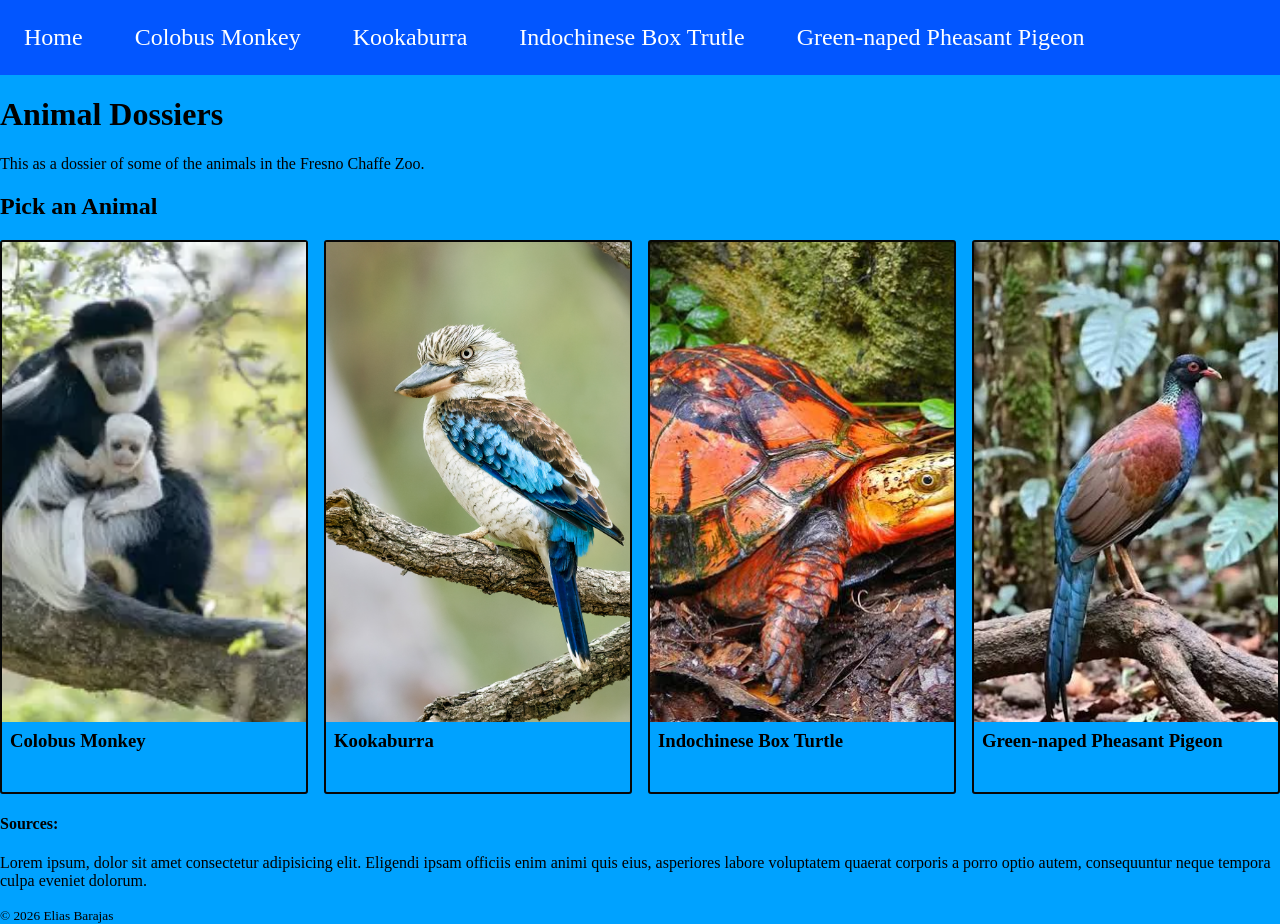
<file: index.html>
<!DOCTYPE html>
<html lang="en">
<head>
    <meta charset="UTF-8">
    <meta name="viewport" content="width=device-width, initial-scale=1.0">
    <title>Animal Dossiers</title>
    <link rel="stylesheet" href="app.css">
</head>
<body>
    <header>
        <nav id="main-nav" role="main-nav">
            <a href="index.html" class="nav-button">Home</a>
            <a href="colobus monkey.html" class="nav-button">Colobus Monkey</a>
            <a href="kookaburra.html" class="nav-button">Kookaburra</a>
            <a href="indochinese box trutle.html" class="nav-button">Indochinese Box Trutle</a>
            <a href="green-naped pheasant pigeon.html" class="nav-button">Green-naped Pheasant Pigeon</a>
        </nav>
    </header>
    <main>
        <h1>Animal Dossiers</h1>
        <p>This as a dossier of some of the animals in the Fresno Chaffe Zoo.</p>

        <h2>Pick an Animal</h2>
        <section id="dossier-cards">
            
            <section class="card">
                <img src="Monkey.webp" alt="" width="400">
                <h3>Colobus Monkey</h3>
                <p></p>
                <a href=""></a>
            </section>
            <section class="card">
                <img src="Kookaburra.jpg" alt="" width="400">
                <h3>Kookaburra</h3>
                <p></p>
                <a href=""></a>
            </section>
            <section class="card">
                <img src="Turtle.jpg" alt="" width="400">
                <h3>Indochinese Box Turtle</h3>
                <p></p>
                <a href=""></a>
            </section>
            <section class="card">
                <img src="Pigeon.jpg" alt="" width="400">
                <h3>Green-naped Pheasant Pigeon</h3>
                <p></p>
                <a href=""></a>
            </section>
        </section>


    </main>
    <section id="sources">
        <h4>Sources:</h4>
        <p>Lorem ipsum, dolor sit amet consectetur adipisicing elit. Eligendi ipsam officiis enim animi quis eius, asperiores labore voluptatem quaerat corporis a porro optio autem, consequuntur neque tempora culpa eveniet dolorum.</p>
    </section>
    <footer>
        <small>&copy; 2026 Elias Barajas</small>
    </footer>
</body>
</html>
</file>
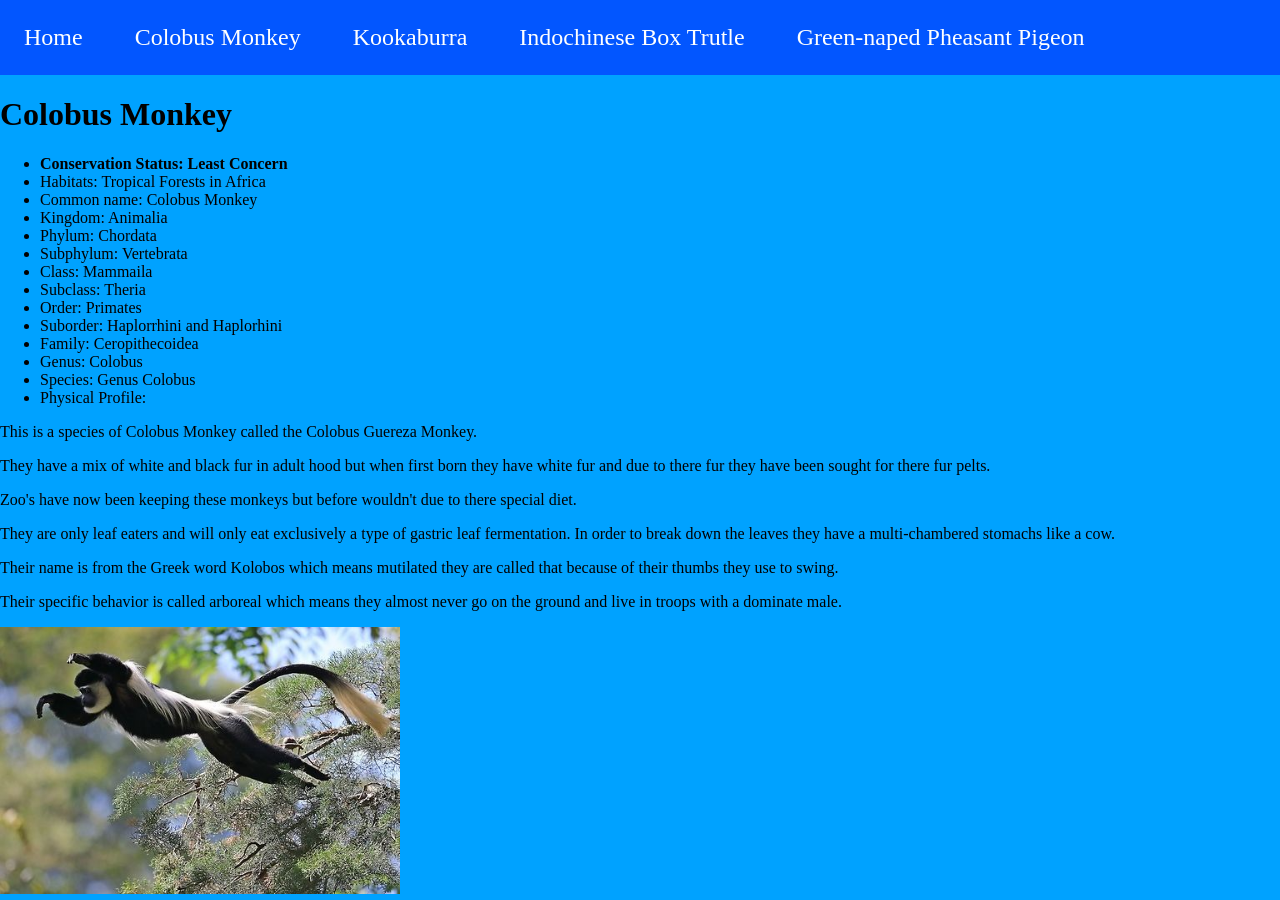
<file: colobus monkey.html>
<!DOCTYPE html>
<html lang="en">
<head>
    <meta charset="UTF-8">
    <meta name="viewport" content="width=device-width, initial-scale=1.0">
    <title>Colobus Monkey</title>
    <link rel="stylesheet" href="app.css">
    <nav id="main-nav" role="main-nav">
        <a href="index.html" class="nav-button">Home</a>
        <a href="colobus monkey.html" class="nav-button">Colobus Monkey</a>
        <a href="kookaburra.html" class="nav-button">Kookaburra</a>
        <a href="indochinese box trutle.html" class="nav-button">Indochinese Box Trutle</a>
        <a href="green-naped pheasant pigeon.html" class="nav-button">Green-naped Pheasant Pigeon</a>
    </nav>
</head>
<body>
    <h1>Colobus Monkey</h1>
    <ul>
    <li><strong>Conservation Status: Least Concern</strong></li>
    <li>Habitats: Tropical Forests in Africa</li>
    <li>Common name: Colobus Monkey</li>
    <li>Kingdom: Animalia</li>
    <li>Phylum: Chordata</li>
    <li>Subphylum: Vertebrata</li>
    <li>Class: Mammaila</li>
    <li>Subclass: Theria</li>
    <li>Order: Primates</li>
    <li>Suborder: Haplorrhini and Haplorhini</li>
    <li>Family: Ceropithecoidea</li>
    <li>Genus: Colobus</li>
    <li>Species: Genus Colobus</li>
    <li>Physical Profile: </li>
</ul>
    <p>This is a species of Colobus Monkey called the Colobus Guereza Monkey.</p> 
    <p>They have a mix of white and black fur in adult hood but when first born they have white fur and due to there fur they have been sought for there fur pelts.</p> 
    <p>Zoo's have now been keeping these monkeys but before wouldn't due to there special diet.</p> 
    <p>They are only leaf eaters and will only eat exclusively a type of gastric leaf fermentation. In order to break down the leaves they have a multi-chambered stomachs like a cow.</p> 
    <p>Their name is from the Greek word Kolobos which means mutilated they are called that because of their thumbs they use to swing.</p> 
    <p>Their specific behavior is called arboreal which means they almost never go on the ground and live in troops with a dominate male.</p>

    <img src="CMswing.jpg" alt="" width="400">
    
</body>
</html>
</file>
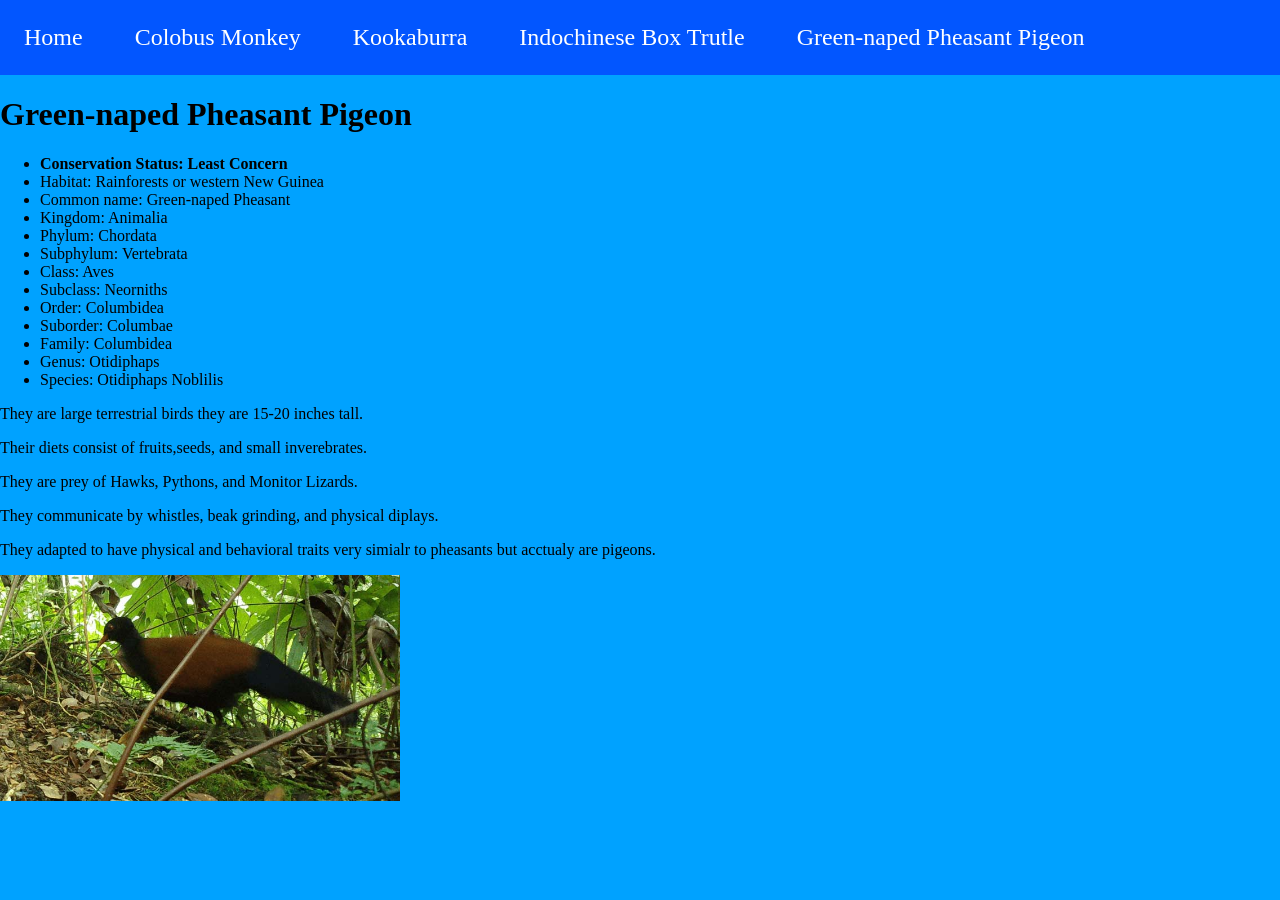
<file: green-naped pheasant pigeon.html>
<!DOCTYPE html>
<html lang="en">
<head>
    <meta charset="UTF-8">
    <meta name="viewport" content="width=device-width, initial-scale=1.0">
    <title>Green-naped Pheasent Pigeon</title>
    <link rel="stylesheet" href="app.css">
    <nav id="main-nav" role="main-nav">
        <a href="index.html" class="nav-button">Home</a>
        <a href="colobus monkey.html" class="nav-button">Colobus Monkey</a>
        <a href="kookaburra.html" class="nav-button">Kookaburra</a>
        <a href="indochinese box trutle.html" class="nav-button">Indochinese Box Trutle</a>
        <a href="green-naped pheasant pigeon.html" class="nav-button">Green-naped Pheasant Pigeon</a>
    </nav>
</head>
<body>
    <h1>Green-naped Pheasant Pigeon</h1>
    <ul>
    <li><strong>Conservation Status: Least Concern</strong></li>
    <li>Habitat: Rainforests or western New Guinea</li>
    <li>Common name: Green-naped Pheasant</li>
    <li>Kingdom: Animalia</li>
    <li>Phylum: Chordata</li>
    <li>Subphylum: Vertebrata</li>
    <li>Class: Aves</li>
    <li>Subclass: Neorniths</li>
    <li>Order: Columbidea</li>
    <li>Suborder: Columbae</li>
    <li>Family: Columbidea</li>
    <li>Genus: Otidiphaps</li>
    <li>Species: Otidiphaps Noblilis</li>
</ul>
    <p>They are large terrestrial birds they are 15-20 inches tall.</p>
    <p>Their diets consist of fruits,seeds, and small inverebrates.</p>
    <p>They are prey of Hawks, Pythons, and Monitor Lizards.</p>
    <p>They communicate by whistles, beak grinding, and physical diplays.</p>
    <p>They adapted to have physical and behavioral traits very simialr to pheasants but acctualy are pigeons.</p>
    <img src="Plooking.jpg" alt="" width="400">
    
</body>
</html>
</file>
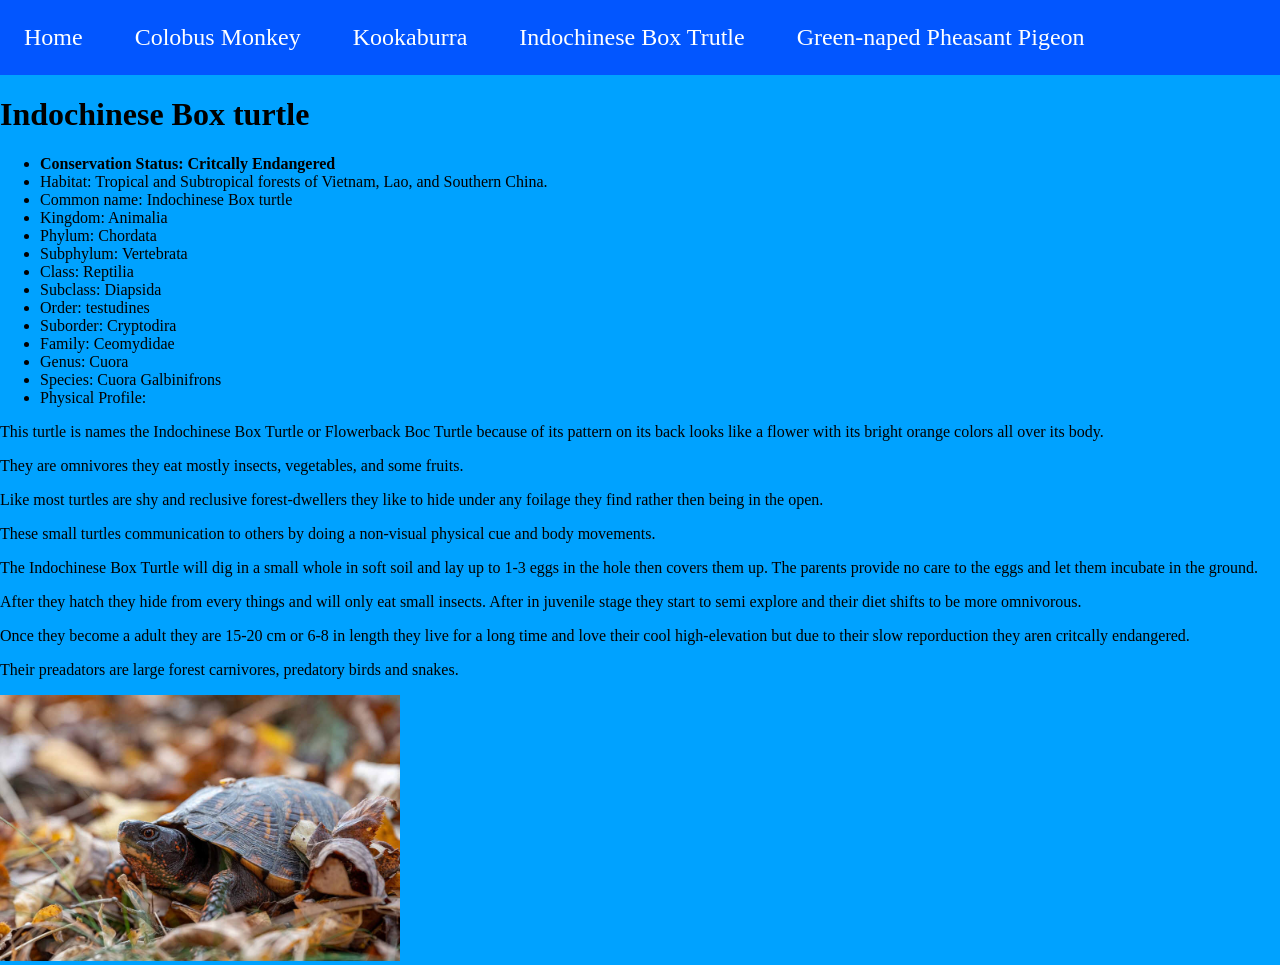
<file: indochinese box trutle.html>
<!DOCTYPE html>
<html lang="en">
<head>
    <meta charset="UTF-8">
    <meta name="viewport" content="width=device-width, initial-scale=1.0">
    <title>Indochinese Box Trutle</title>
    <link rel="stylesheet" href="app.css">
    <nav id="main-nav" role="main-nav">
        <a href="index.html" class="nav-button">Home</a>
        <a href="colobus monkey.html" class="nav-button">Colobus Monkey</a>
        <a href="kookaburra.html" class="nav-button">Kookaburra</a>
        <a href="indochinese box trutle.html" class="nav-button">Indochinese Box Trutle</a>
        <a href="green-naped pheasant pigeon.html" class="nav-button">Green-naped Pheasant Pigeon</a>
    </nav>
</head>
<body>
    <h1>Indochinese Box turtle</h1>
    <ul>
    <li><strong>Conservation Status: Critcally Endangered</strong></li>
    <li>Habitat: Tropical and Subtropical forests of Vietnam, Lao, and Southern China.</li>
    <li>Common name: Indochinese Box turtle</li>
    <li>Kingdom: Animalia</li>
    <li>Phylum: Chordata</li>
    <li>Subphylum: Vertebrata</li>
    <li>Class: Reptilia</li>
    <li>Subclass: Diapsida</li>
    <li>Order: testudines</li>
    <li>Suborder: Cryptodira</li>
    <li>Family: Ceomydidae</li>
    <li>Genus: Cuora</li>
    <li>Species: Cuora Galbinifrons</li>
    <li>Physical Profile: </li>
</ul>
    <p>This turtle is names the Indochinese Box Turtle or Flowerback Boc Turtle because of its pattern on its back looks like a flower with its bright orange colors all over its body.</p>
    <p>They are omnivores they eat mostly insects, vegetables, and some fruits.</p>
    <p>Like most turtles are shy and reclusive forest-dwellers they like to hide under any foilage they find rather then being in the open.</p>
    <p>These small turtles communication to others by doing a non-visual physical cue and body movements.</p>
    <p>The Indochinese Box Turtle will dig in a small whole in soft soil and lay up to 1-3 eggs in the hole then covers them up. The parents provide no care to the eggs and let them incubate in the ground.</p>
    <p>After they hatch they hide from every things and will only eat small insects. After in juvenile stage they start to semi explore and their diet shifts to be more omnivorous.</p>
    <p>Once they become a adult they are 15-20 cm or 6-8 in length they live for a long time and love their cool high-elevation but due to their slow reporduction they aren critcally endangered.</p>
    <p>Their preadators are large forest carnivores, predatory birds and snakes.</p>
    <img src="box-turtle.jpg" alt="" width="400">
                
</body>
</html>
</file>
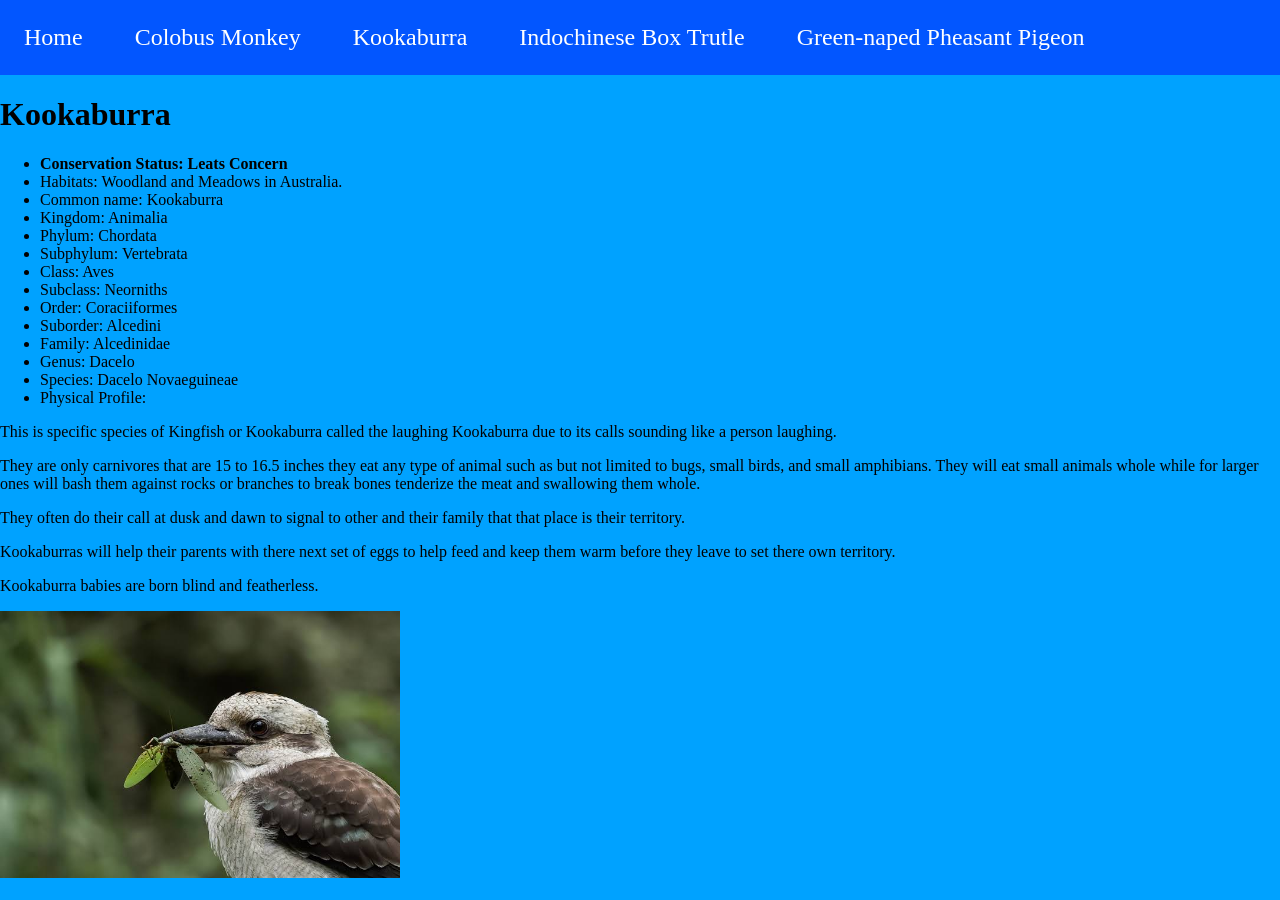
<file: kookaburra.html>
<!DOCTYPE html>
<html lang="en">
<head>
    <meta charset="UTF-8">
    <meta name="viewport" content="width=device-width, initial-scale=1.0">
    <title>Kookaburra</title>
    <link rel="stylesheet" href="app.css">
    <nav id="main-nav" role="main-nav">
        <a href="index.html" class="nav-button">Home</a>
        <a href="colobus monkey.html" class="nav-button">Colobus Monkey</a>
        <a href="kookaburra.html" class="nav-button">Kookaburra</a>
        <a href="indochinese box trutle.html" class="nav-button">Indochinese Box Trutle</a>
        <a href="green-naped pheasant pigeon.html" class="nav-button">Green-naped Pheasant Pigeon</a>
    </nav>
</head>
<body>
    <h1>Kookaburra</h1>
    <ul>
    <li><strong>Conservation Status: Leats Concern</strong></li>
    <li>Habitats: Woodland and Meadows in Australia.</li>
    <li>Common name: Kookaburra</li>
    <li>Kingdom: Animalia</li>
    <li>Phylum: Chordata</li>
    <li>Subphylum: Vertebrata</li>
    <li>Class: Aves</li>
    <li>Subclass: Neorniths</li>
    <li>Order: Coraciiformes</li>
    <li>Suborder: Alcedini</li>
    <li>Family: Alcedinidae</li>
    <li>Genus: Dacelo</li>
    <li>Species: Dacelo Novaeguineae</li>
    <li>Physical Profile: </li>
</ul>
    <p>This is specific species of Kingfish or Kookaburra called the laughing Kookaburra due to its calls sounding like a person laughing.</p>
    <p>They are only carnivores that are 15 to 16.5 inches they eat any type of animal such as but not limited to bugs, small birds, and small amphibians. They will eat small animals whole while for larger ones will bash them against rocks or branches to break bones tenderize the meat and swallowing them whole.</p>
    <p>They often do their call at dusk and dawn to signal to other and their family that that place is their territory.</p>
    <p>Kookaburras will help their parents with there next set of eggs to help feed and keep them warm before they leave to set there own territory.</p>
    <p>Kookaburra babies are born blind and featherless.</p>
    <img src="Keating.jpg" alt="" width="400">
    
</body>
</html>
</file>
<file: app.css>
body {
    background-color: #00a2ff;
    margin: 0;
}

nav#main-nav {
    background-color: rgb(2, 86, 255);
}
#main-nav > a {
   color: #fff;
    display: inline-block;
    padding: 1em;
    font-size: 1.5rem;
    text-decoration: none;
    transition: all ease-in-out 500ms;
}

#main-nav > a:hover {
    color: rgb(244, 255, 35);
    background-color: rgb(red, green, blue);
}
 #dossier-cards {
    width: 100%;
    display: flex;
    flex-flow: row wrap;
    gap: 1rem;                   
    margin: 1em 0;
    box-sizing: border-box;
    grid-template-columns: max-content;


  }

  
  .card {
    width: calc(25% - 0.75rem);  
    box-sizing: border-box;
    border: 2px solid #070707;
    border-radius: 3px;
    display: flex;
    flex-direction: column;    
  }
  

  .card img {
    object-fit: cover;
    width: 100%;
    object-position: 63% 10%;
    height: 30rem;         
  }

  
  .card h3 {
    margin: 0;
    padding: 0.5rem;
  }
  
  .card p {
    padding: 0.5rem;
    margin: 0;
    flex-grow: 1;          
  }
  
  .card a {
    padding: 0.5rem;
    display: inline-block;
  }
</file>
